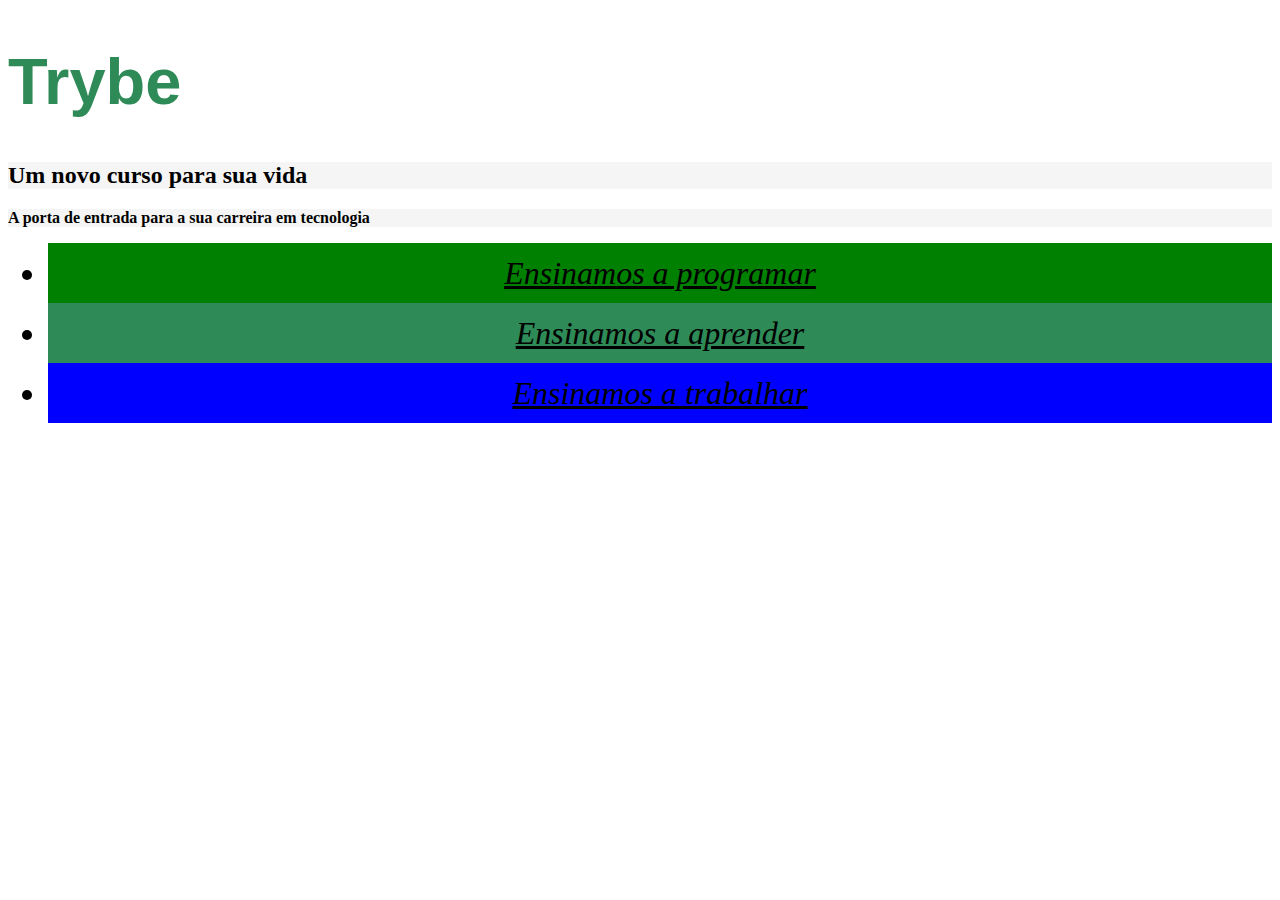
<file: Fundamentos/secao-02-introducao-a-html-e-css/dia-02-html-e-css-primeiros-passos-em-css/index.html>
<!DOCTYPE html>
<html lang="pt-br">
  <head>
    <meta charset="UTF-8">
    <title>Trybe</title>
    <link rel="stylesheet" type="text/css" href="style.css">
    <style>
      /* h1 {
        color: seagreen;
        font-size: 65px;
        font-family: sans-serif, Helvetica; 
      }

      .cor-de-fundo {
        background-color: whitesmoke;
      }

      p {
        font-weight: 600;
      }

      body {
        font-size: 16px;
      }

      li {
        font-style: italic;
        line-height: 60px;
        text-align: center;
        text-decoration: underline;
        font-size: 2em;
      }

      #verde {
        background-color: green;
      }

      #verde-escuro {
        background-color: seagreen;
      }

      #azul {
        background-color: blue;
      } */
    </style>
  </head>
  <body>
    <h1>Trybe</h1>
    <h2 class="cor-de-fundo">Um novo curso para sua vida</h2>
    <p class="cor-de-fundo">A porta de entrada para a sua carreira em tecnologia</p>
    <ul>
      <li id="verde">Ensinamos a programar</li>
      <li id="verde-escuro">Ensinamos a aprender</li>
      <li id="azul">Ensinamos a trabalhar</li>
    </ul>
  </body>
</html>
</file>
<file: Fundamentos/secao-02-introducao-a-html-e-css/dia-02-html-e-css-primeiros-passos-em-css/style.css>
h1 {
    color: seagreen;
    font-size: 65px;
    font-family: sans-serif, Helvetica; 
  }

  .cor-de-fundo {
    background-color: whitesmoke;
  }

  p {
    font-weight: 600;
  }

  body {
    font-size: 16px;
  }

  li {
    font-style: italic;
    line-height: 60px;
    text-align: center;
    text-decoration: underline;
    font-size: 2em;
  }

  #verde {
    background-color: green;
  }

  #verde-escuro {
    background-color: seagreen;
  }

  #azul {
    background-color: blue;
  }
</file>
